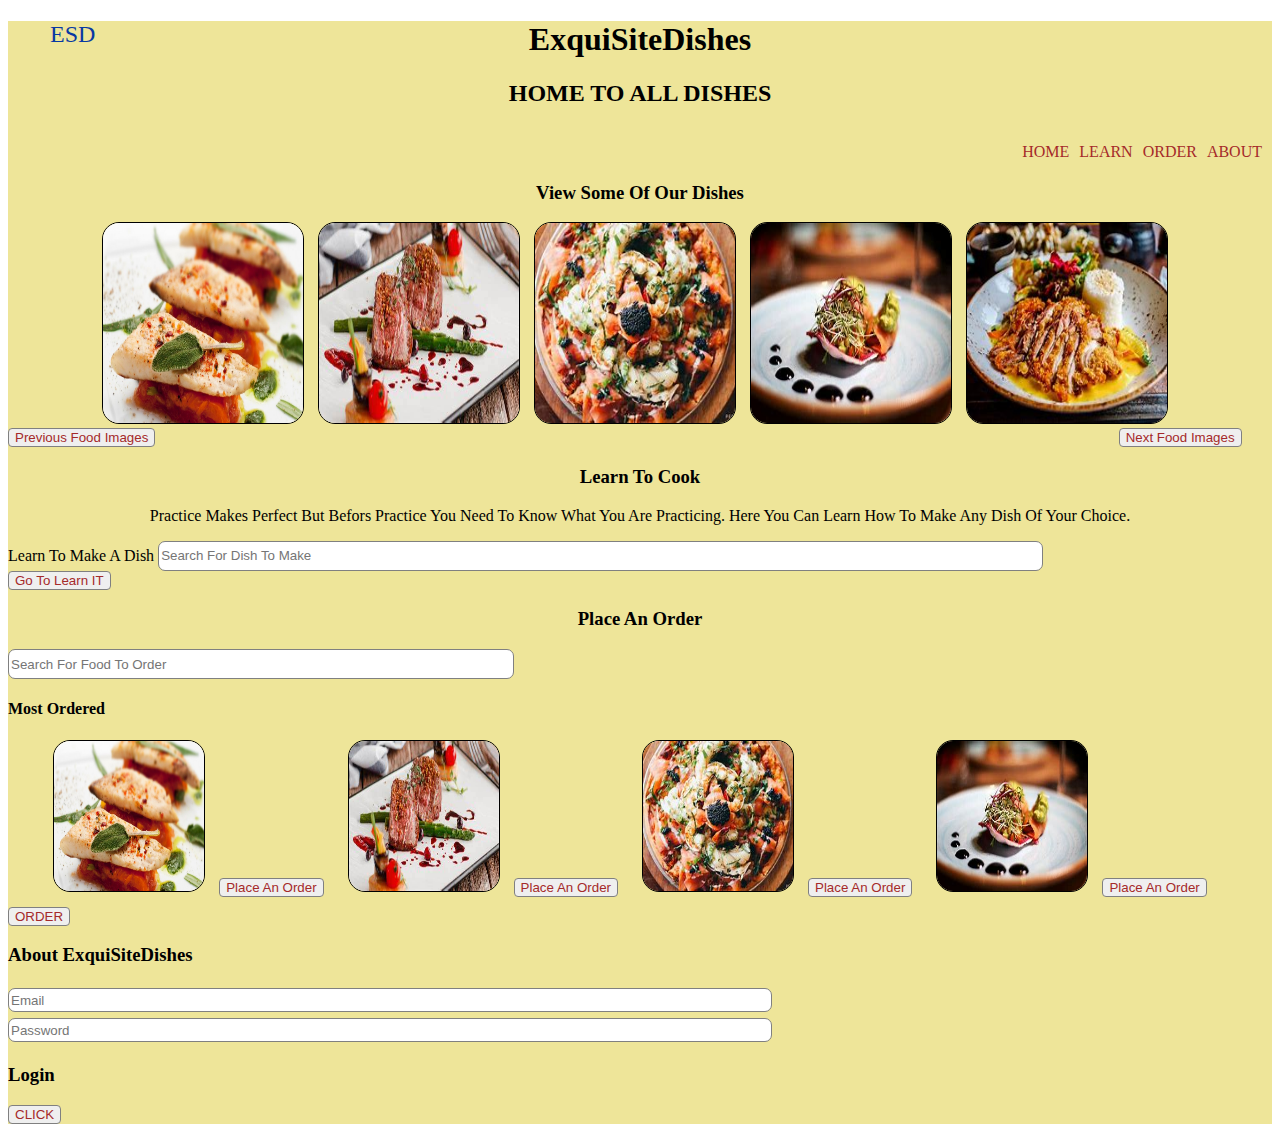
<file: index.html>
<!DOCTYPE html>
<html>

	<head>
		<meta charset="utf-8">
		<meta name="viewport" content="width=device-width">
		<title>12-day Challenge Group Work</title>
		<link href="style.css" rel="stylesheet" type="text/css" />
	</head>

<body>
       
	<div class="container">
		<!-- Heading -->
		<div>
			<div class="header">
				<span class="logo">ESD</span>
				<h1>ExquiSiteDishes</h1>
				<h2>HOME TO ALL DISHES</h2>
			</div>
	
			<ul class="to">
				<li class="we"><a href="#">HOME</a></li>
				<li class="we"><a href="#">LEARN</a></li>
				<li class="we"><a href="#">ORDER</a></li>
				<li class="we"><a href="#">ABOUT</a></li>
				<!-- <form class="form" action="#">
					<input type="email" name="email" placeholder="Email">
				</form> -->
			</ul>
		</div>
			<br><br>
		<!-- Body -->
		<div>
			<!-- Home Section -->
			<div class="center">
				<h3>View Some Of Our Dishes</h3>
				<img src="food1.jpg" alt="" width="200em" height="200em">
				<img src="food2.jpg" alt="" width="200em" height="200em">
				<img src="food3.jpg" alt="" width="200em" height="200em">
				<img src="food4.jpg" alt="" width="200em" height="200em">
				<img src="food5.jpg" alt="" width="200em" height="200em">
				<!-- <img src="food4.jpg" alt="" width="200em" height="200em"> -->
				<br>
			</div>
			<button type="button" onclick="document.getElementsByClassName('saq').src">Previous Food Images</button>
			<button class="move-right-btn" type="button">Next Food Images</button>
		</div>
	
		<!-- Learn Section -->
		<div>
			<h3 class="center">Learn To Cook</h3>
			<p class="center" style="text-transform: capitalize;">	Practice makes perfect but befors practice you need to know what you are practicing.
				Here you can learn how to make any dish of your choice.
			</p>
			<label for="meal">Learn To Make A Dish</label>
			<input class="tew" style="width: 70%;" type="search" name="meal" placeholder="Search For Dish To Make">
			<br>
			<button class="button" type="button" >Go To Learn IT</button>	
		</div>

		<!-- Order Section -->
		<div>
			<h3 class="center">Place An Order</h3>
			
			<form action="#">
				<input class="tew" style="width: 40%;" type="search" name="food" placeholder="Search For Food To Order">
			</form>
			<h4>Most Ordered</h4>
			<div class="center">
				<div class="margin-bottom inline">
					<img src="food1.jpg" alt="Image of Luxury Food" width="150em" height="150em">
					<button href="#">Place An Order</button>
				</div>
				
				<div class="margin-bottom inline">
					<img src="food2.jpg" alt="Image of Luxury Food" width="150em" height="150em">
					<button href="#">Place An Order</button>
				</div>
				
				<div class="margin-bottom inline">
					<img src="food3.jpg" alt="Image of Luxury Food" width="150em" height="150em">
					<button href="#">Place An Order</button>
				</div>
			
				<div class="margin-bottom inline">
					<img src="food4.jpg" alt="Image of Luxury Food" width="150em" height="150em">
					<button href="#">Place An Order</button>
				</div>
			</div>
			<button type="button">ORDER</button>		
			<br> 
		</div>
		
		<!-- About Section -->
		<div>
			<h3>About ExquiSiteDishes</h3>
			<p></p>
		</div>
		
		<!-- Footer -->
		<div>
			<div>
				<form action="#">
					<input class="in-put" type="email" name="login" placeholder="Email">
					<br>
					
					<input class="in-put" type="password" placeholder="Password">
				</form>
				<h3>Login</h3>
			</div>
		</div>
		<button onclick="document.getElementById('tqo').innerHTML = 'THANKS FOR VISITING ExquiSiteDishes'">CLICK</button>
		<p id="tqo" style="font-size:larger;"></p>
	</div>
</body>
</html>
</file>
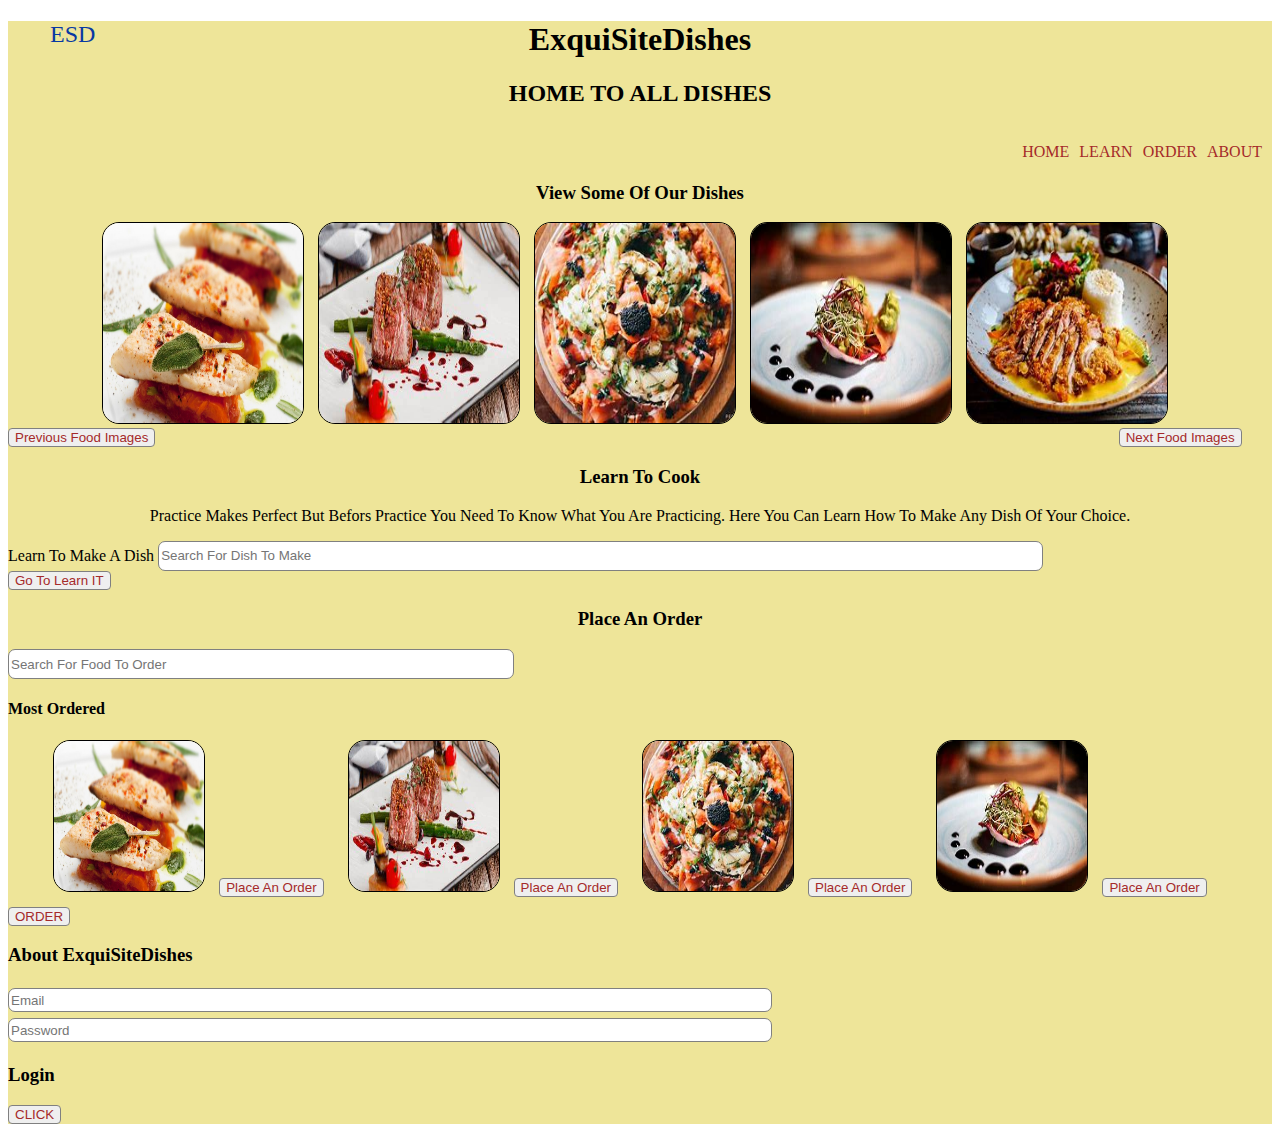
<file: myWebsite.html>
<!DOCTYPE html>
<html>

	<head>
		<meta charset="utf-8">
		<meta name="viewport" content="width=device-width">
		<title>replit</title>
		<link href="style.css" rel="stylesheet" type="text/css" />
	</head>

<body>
       
	<div class="container">
		<!-- Heading -->
		<div>
			<div class="header">
				<span class="logo">ESD</span>
				<h1>ExquiSiteDishes</h1>
				<h2>HOME TO ALL DISHES</h2>
			</div>
	
			<ul class="to">
				<li class="we"><a href="#">HOME</a></li>
				<li class="we"><a href="#">LEARN</a></li>
				<li class="we"><a href="#">ORDER</a></li>
				<li class="we"><a href="#">ABOUT</a></li>
				<!-- <form class="form" action="#">
					<input type="email" name="email" placeholder="Email">
				</form> -->
			</ul>
		</div>
			<br><br>
		<!-- Body -->
		<div>
			<!-- Home Section -->
			<div class="center">
				<h3>View Some Of Our Dishes</h3>
				<img src="food1.jpg" alt="" width="200em" height="200em">
				<img src="food2.jpg" alt="" width="200em" height="200em">
				<img src="food3.jpg" alt="" width="200em" height="200em">
				<img src="food4.jpg" alt="" width="200em" height="200em">
				<img src="food5.jpg" alt="" width="200em" height="200em">
				<!-- <img src="food4.jpg" alt="" width="200em" height="200em"> -->
				<br>
			</div>
			<button type="button" onclick="document.getElementsByClassName('saq').src">Previous Food Images</button>
			<button class="move-right-btn" type="button">Next Food Images</button>
		</div>
	
		<!-- Learn Section -->
		<div>
			<h3 class="center">Learn To Cook</h3>
			<p class="center" style="text-transform: capitalize;">	Practice makes perfect but befors practice you need to know what you are practicing.
				Here you can learn how to make any dish of your choice.
			</p>
			<label for="meal">Learn To Make A Dish</label>
			<input class="tew" style="width: 70%;" type="search" name="meal" placeholder="Search For Dish To Make">
			<br>
			<button class="button" type="button" >Go To Learn IT</button>	
		</div>

		<!-- Order Section -->
		<div>
			<h3 class="center">Place An Order</h3>
			
			<form action="#">
				<input class="tew" style="width: 40%;" type="search" name="food" placeholder="Search For Food To Order">
			</form>
			<h4>Most Ordered</h4>
			<div class="center">
				<div class="margin-bottom inline">
					<img src="food1.jpg" alt="Image of Luxury Food" width="150em" height="150em">
					<button href="#">Place An Order</button>
				</div>
				
				<div class="margin-bottom inline">
					<img src="food2.jpg" alt="Image of Luxury Food" width="150em" height="150em">
					<button href="#">Place An Order</button>
				</div>
				
				<div class="margin-bottom inline">
					<img src="food3.jpg" alt="Image of Luxury Food" width="150em" height="150em">
					<button href="#">Place An Order</button>
				</div>
			
				<div class="margin-bottom inline">
					<img src="food4.jpg" alt="Image of Luxury Food" width="150em" height="150em">
					<button href="#">Place An Order</button>
				</div>
			</div>
			<button type="button">ORDER</button>		
			<br> 
		</div>
		
		<!-- About Section -->
		<div>
			<h3>About ExquiSiteDishes</h3>
			<p></p>
		</div>
		
		<!-- Footer -->
		<div>
			<div>
				<form action="#">
					<input class="in-put" type="email" name="login" placeholder="Email">
					<br>
					
					<input class="in-put" type="password" placeholder="Password">
				</form>
				<h3>Login</h3>
			</div>
		</div>
		<button onclick="document.getElementById('tqo').innerHTML = 'THANKS FOR VISITING ExquiSiteDishes'">CLICK</button>
		<p id="tqo" style="font-size:larger;"></p>
	</div>
</body>
</html>
</file>
<file: style.css>
button {
    color: brown;
    border: solid 1px grey;
    border-radius: 4px;    
}
.container {
    background-color: rgb(238, 229, 153);

}
.tew {
    height: 30px;
}
input {
    border-radius: 7px;
    border: solid 1px grey;
}
img {
    border: solid 1px black;
    border-radius: 17px;
    margin-right: 10px;
}
.header {
    text-align: center;
    background-color: ;
    color: black;
}
.logo {
    font-size: x-large;
    color: rgb(8, 57, 163);
    position: absolute;
    left: 50px;
}
.to {
    list-style-type: none;
    display: inline-block;
    float: right;
}
.we {
    float: left;
    margin-right: 10px;
}
.we a {
    text-decoration: none;
    color: brown;
}
.margin-bottom {
    margin-bottom: 10px;
    margin-right: 20px;
}
.inline {
    display: inline-block;
}
.center {
    text-align: center;
}
.move-right-btn {
    position: absolute;
    right: 3%;
}
.in-put {
    width: 60%;
    margin: 3px 0px 3px 0px;
    height: 20px;
}
</file>
